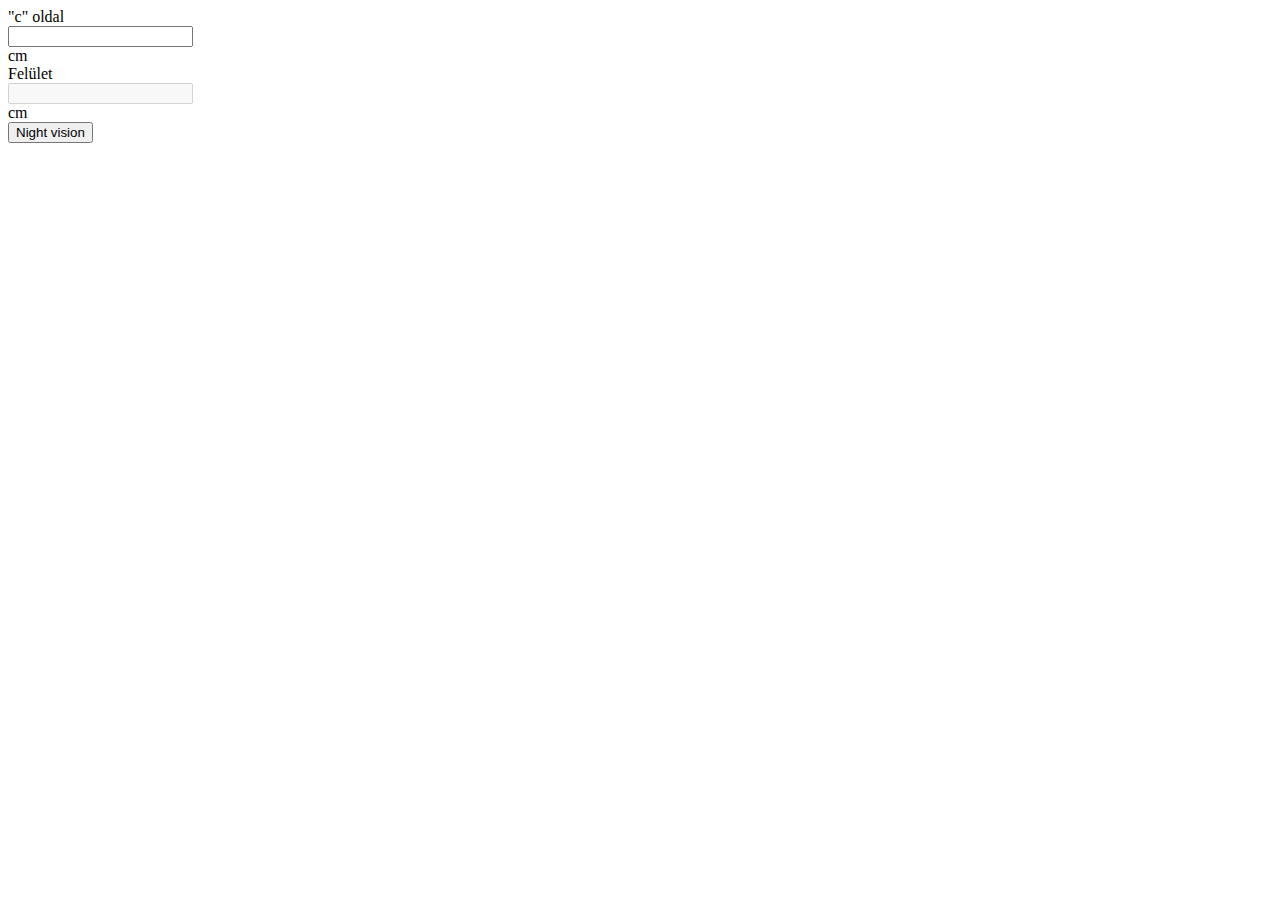
<file: Temp/temp.html>
<!DOCTYPE html>
<html lang="hu">
  <head>
    <meta charset="UTF-8" />

    <meta name="viewport" content="width=device-width, initial-scale=1.0" />
    <title>Document</title>
  </head>
  <body>
    <div class="input-group mb-3">
      <div class="input-group-prepend">
        <span class="input-group-text">"c" oldal</span>
      </div>
      <input
        oninput="ttSzamol()"
        type="text"
        class="form-control"
        id="ttC"
        min="0"
      />
      <div class="input-group-append">
        <span class="input-group-text">cm</span>
      </div>
    </div>

    <div class="input-group mb-3">
      <div class="input-group-prepend">
        <span class="input-group-text">Felület</span>
      </div>
      <input type="text" class="form-control" id="ttFelEred" disabled />
      <div class="input-group-append">
        <span class="input-group-text">cm</span>
      </div>
    </div>

    <button type="button" class="btn btn-sm" onclick="nightvision()">
      Night vision
    </button>

  </body>
</html>
</file>
